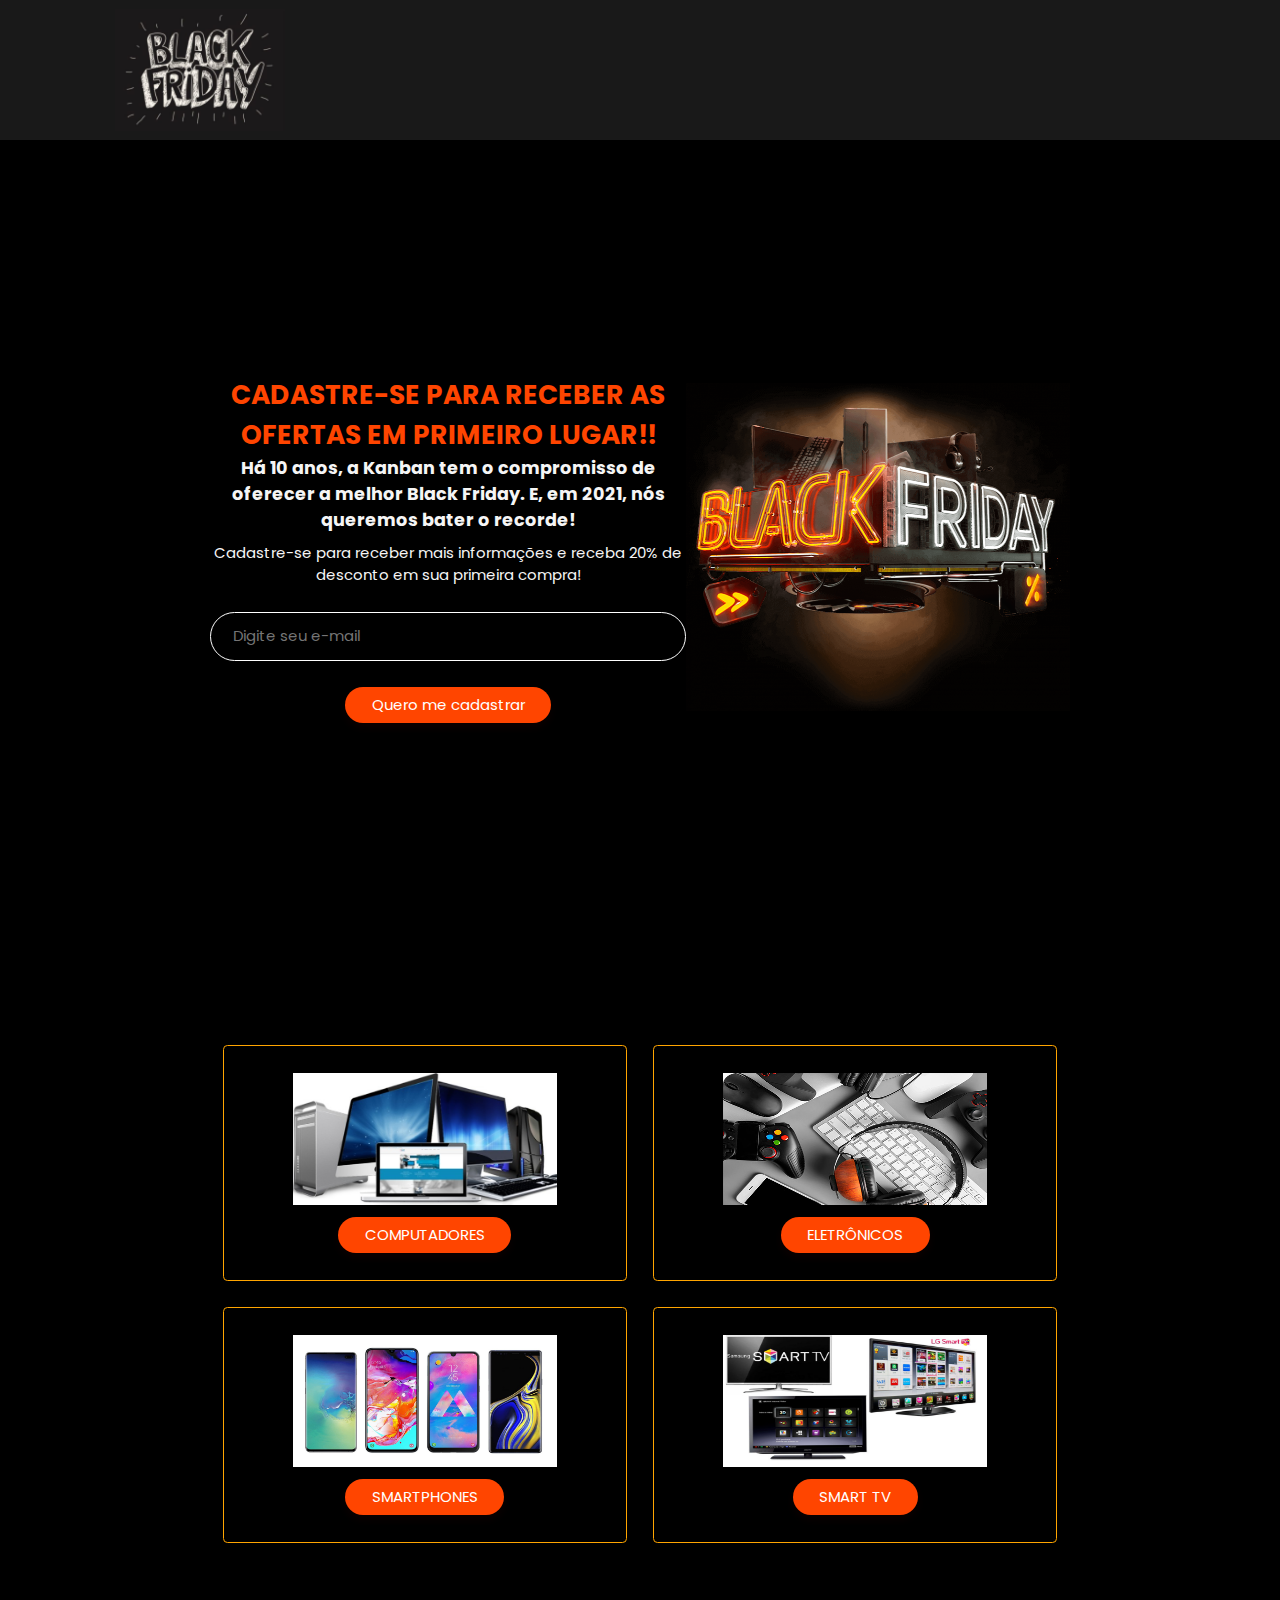
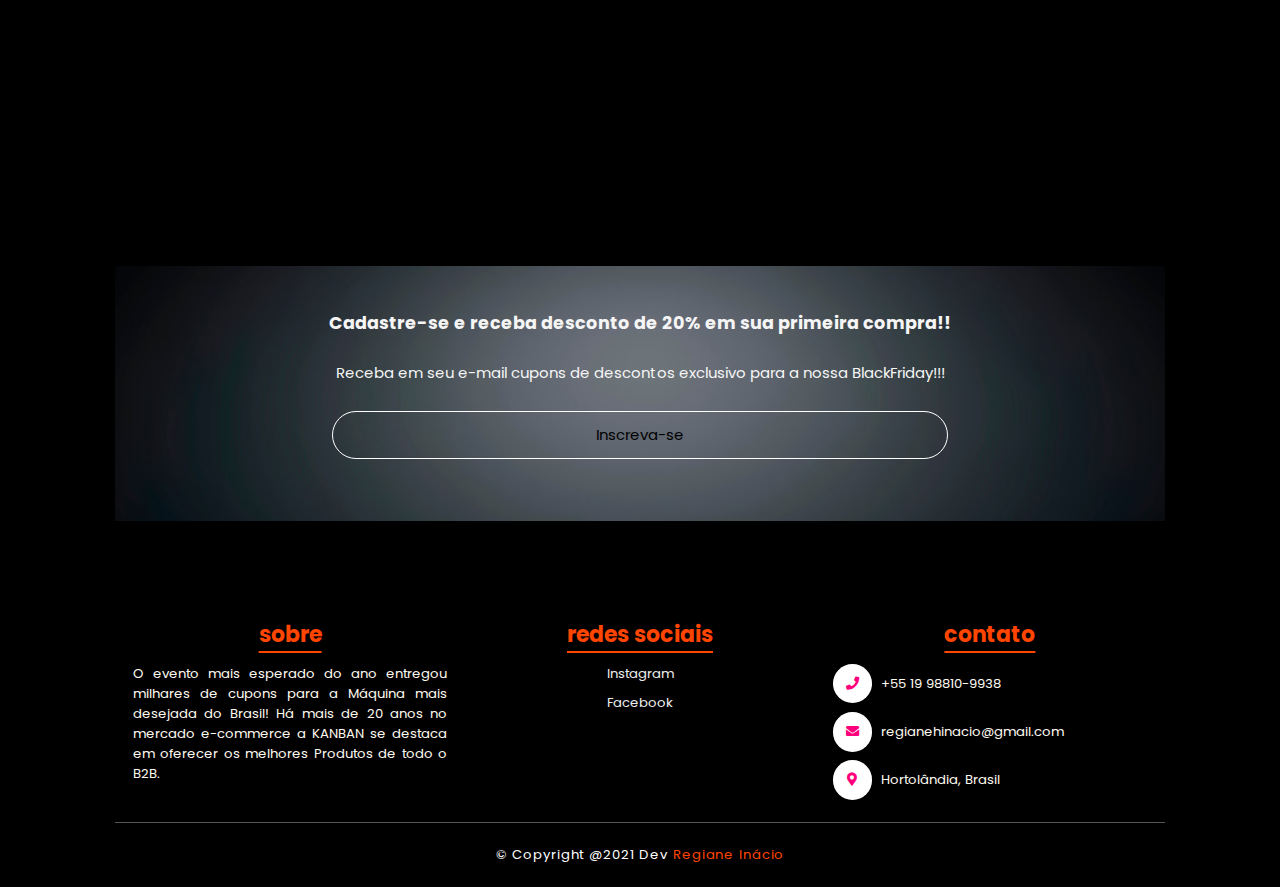
<file: index.html>
<!DOCTYPE html>
<html lang="pt-br">

<head>
  <meta charset="UTF-8" />
  <meta name="description" content="Cadastro de email para landingpage" />
  <meta name="author" content="Regiane Inacio" />
  <meta http-equiv="X-UA-Compatible: ie=edge" />
  <meta name="viewport" content="width=device-width, initial-scale=1.0" />
  <link rel="shortcut icon" href="images/logo1.jpg" />
  <title>Kanban - A melhor BlackFriday!!</title>

  <!-- font cdn link -->
  <link rel="stylesheet" href="https://cdnjs.cloudflare.com/ajax/libs/font-awesome/5.15.3/css/all.min.css" />

  <!-- custom css file link -->
  <link rel="stylesheet" href="style.css/style.css" />

  <!-- function to store value in localstorage -->
  <script type="script/text.js"> </script>

  <script>function clique(){
   alert("Cadastro efetuado com sucesso!");  
    var inputEmail= document.getElementById("email");
    localStorage.setItem("email", inputEmail.value);
    
    }
    </script>

</head>

<body>

  <!-- header section starts -->
  <header>

      <img src="images/logo1.jpg" alt="logo" title="Logo" aria-labelledby="description-logo"/>

  
  </header>
  <!-- header section ends -->

  <!-- home section starts -->

  <section class="home" id="home">
    <div class="content">
      <section class="home" id="home">
        <div class="content">
          <h3><span>Cadastre-se para receber as ofertas em primeiro lugar!!</span></h3>
          <h4>Há 10 anos, a Kanban tem o compromisso de oferecer
             a melhor Black Friday. E, em 2021, nós queremos bater o recorde!</h4>

          <p>Cadastre-se para receber mais informações e receba 20% de desconto em sua primeira compra!</p>
  
          <form id="form">
            <form action="email">
              <input type="email" id="email" placeholder="Digite seu e-mail" />
              </form>
               <a href="" class="btn" onclick="clique()">Quero me cadastrar</a>
        </div>

    <div class="image">
      <img
        src="images/home5.png"
        alt="home" title="BlackFriday" aria-labelledby="description-blackfriday"/>
    </div>
  </section>

  <!-- home section ends -->

  <!-- products section starts -->

  <section class="products" id="products">
    <div class="box-container">
      <div class="box">
        <img src="images/computadores.jpg" alt="computadores" title="computadores" aria-labelledby="description-computadores"/>
     
        <a href="#" class="btn">COMPUTADORES</a>

      </div>

      <div class="box">
        <img src="images/eletronicos.jpg" alt="eletronicos" title="eletrônicos" aria-labelledby="description-eletrônicos"/>
    
        <a href="#" class="btn">ELETRÔNICOS</a>
      </div>

      <div class="box">
        <img src="images/smartphones.jpg" alt="smartphones" title="smartphones" aria-labelledby="description-smartphone"/>

        <a href="#" class="btn">SMARTPHONES</a>
      </div>

      <div class="box">
        <img src="images/televisão.jpg" alt="smarttv" title="smarttv" aria-labelledby="description-smarttv"/>

        <a href="#" class="btn">SMART TV</a>
      </div>
    </div>
  </section>
  <!-- products section ends -->

  <!-- newsletter section starts -->
  <div class="newsletter">
    <h4>Cadastre-se e receba desconto de 20% em sua primeira compra!!</h4>
    <p>
      Receba em seu e-mail cupons de descontos exclusivo para a nossa BlackFriday!!!
    </p>
    <form action="">
      <!--<input type="email" id="email" placeholder="Digite seu e-mail" />-->
      <input type="submit" value="Inscreva-se" onclick="location.href='#home'" />
    </form>
  </div>
  <!-- newsletter section ends -->

  <!-- footer section starts -->
  <div class="footer" id="footer">
    <div class="box-container">
      <div class="box">
        <h3>Sobre</h3>
        <p>
          O evento mais esperado do ano entregou milhares de cupons para a Máquina mais desejada do Brasil!
          Há mais de 20 anos no mercado e-commerce a KANBAN se destaca em oferecer os melhores Produtos
          de todo o B2B. 
        </p>
      </div>

      <div class="box">
        <h3>Redes Sociais</h3>
        <a href="" target="_blank">Instagram</a>
        <a href="" target="_blank">Facebook</a>

      </div>

      <div class="box">
        <h3>Contato</h3>
        <div class="info">
          <i class="fas fa-phone"></i>
          <p>+55 19 98810-9938</p>
        </div>
        <div class="info">
          <i class="fas fa-envelope"></i>
          <p>regianehinacio@gmail.com</p>
        </div>
        <div class="info">
          <i class="fas fa-map-marker-alt"></i>
          <p>Hortolândia, Brasil</p>
        </div>
      </div>
    </div>

    <h1 class="credit">&copy; Copyright @2021 Dev <a href="" target="_blank">Regiane Inácio</a> </h1>
  </div>
  <!-- footer section ends -->
</body>

</html>
</file>
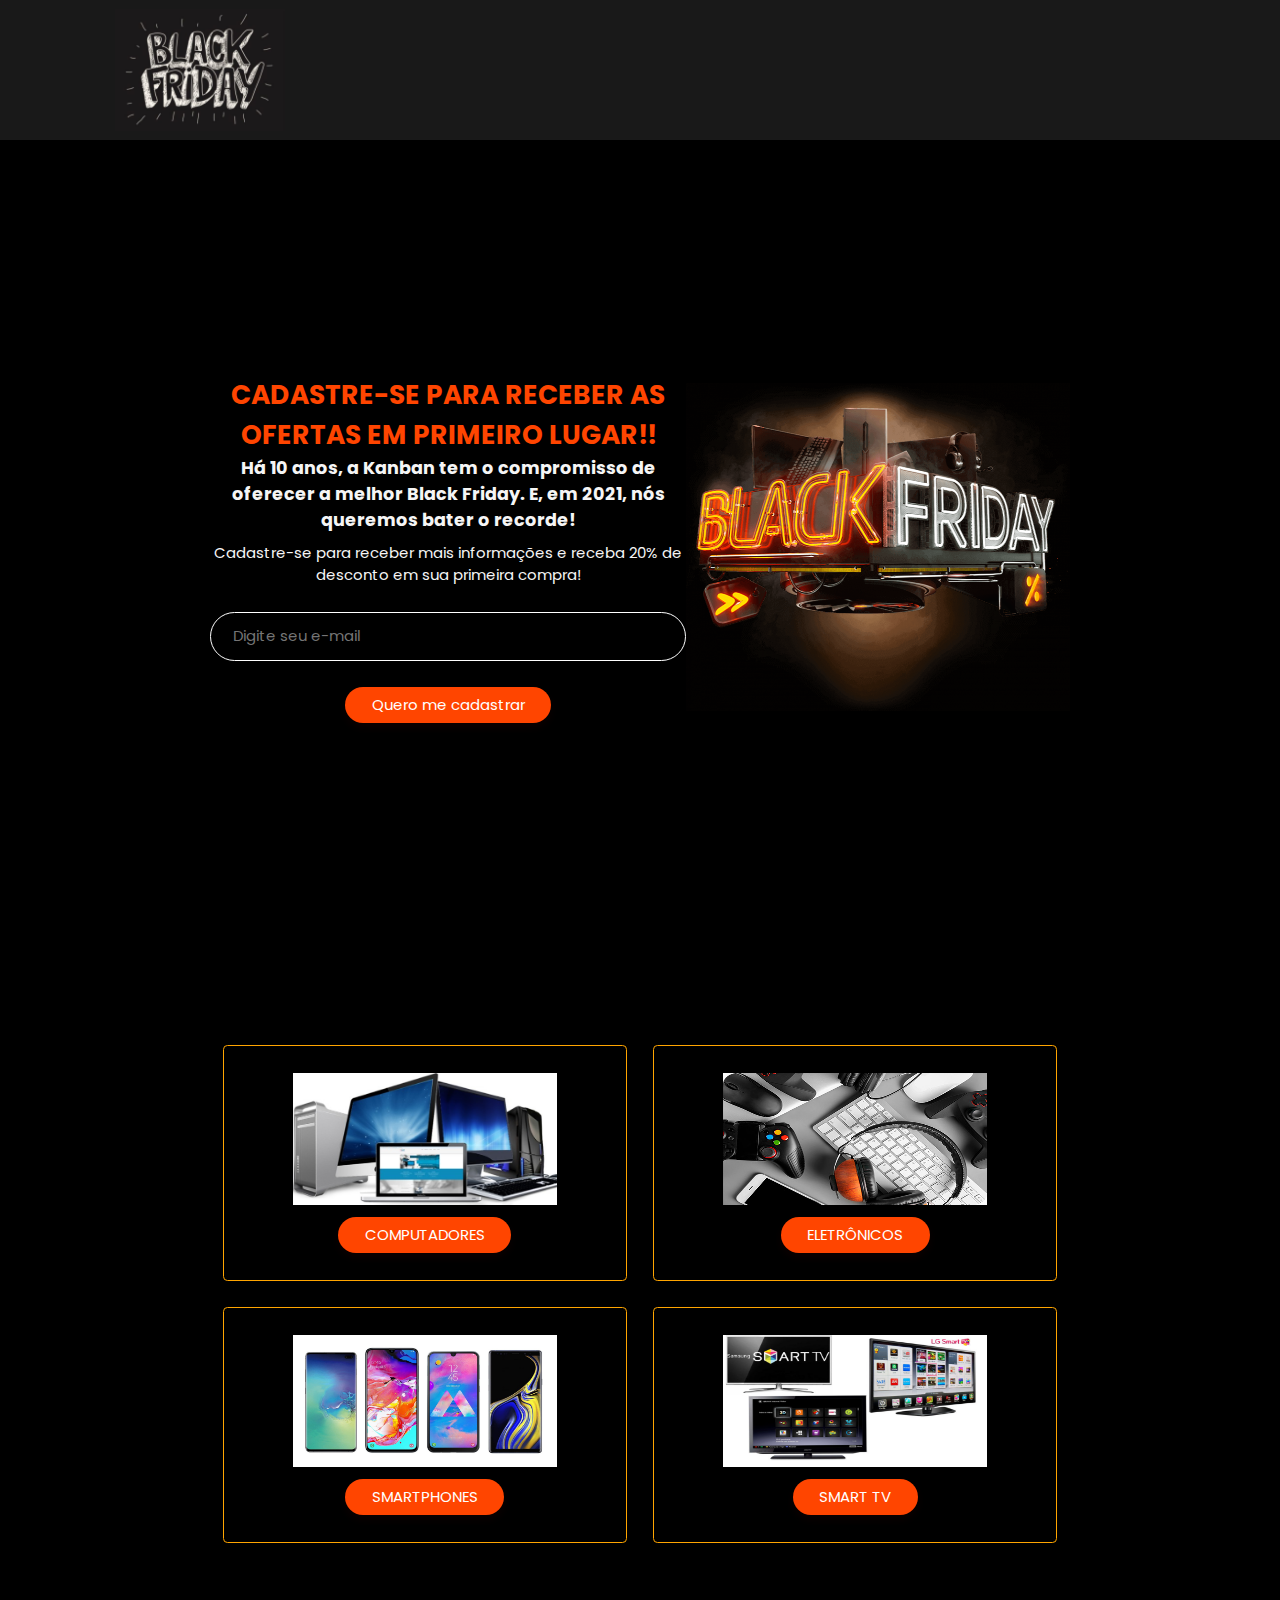
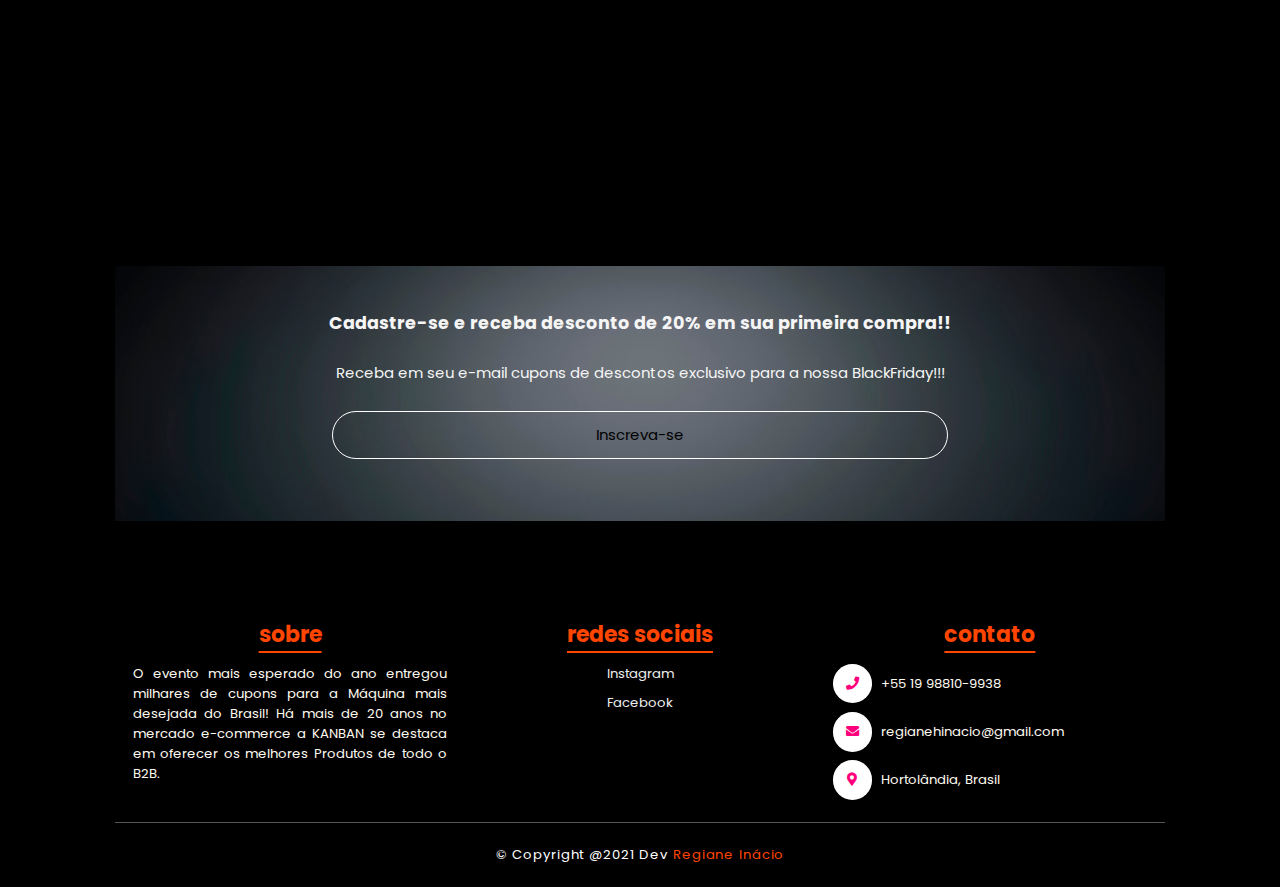
<file: ecomerce.html>
<!DOCTYPE html>
<html lang="pt-br">

<head>
  <meta charset="UTF-8" />
  <meta name="description" content="Cadastro de email para landingpage" />
  <meta name="author" content="Regiane Inacio" />
  <meta http-equiv="X-UA-Compatible: ie=edge" />
  <meta name="viewport" content="width=device-width, initial-scale=1.0" />
  <link rel="shortcut icon" href="images/logo1.jpg" />
  <title>Kanban - A melhor BlackFriday!!</title>

  <!-- font cdn link -->
  <link rel="stylesheet" href="https://cdnjs.cloudflare.com/ajax/libs/font-awesome/5.15.3/css/all.min.css" />

  <!-- custom css file link -->
  <link rel="stylesheet" href="style.css/style.css" />

  <!-- function to store value in localstorage -->
  <script type="script/text.js"> </script>

  <script>function clique(){
   alert("Cadastro efetuado com sucesso!");  
    var inputEmail= document.getElementById("email");
    localStorage.setItem("email", inputEmail.value);
    
    }
    </script>

</head>

<body>

  <!-- header section starts -->
  <header>

      <img src="images/logo1.jpg" alt="logo" title="Logo" aria-labelledby="description-logo"/>

  
  </header>
  <!-- header section ends -->

  <!-- home section starts -->

  <section class="home" id="home">
    <div class="content">
      <section class="home" id="home">
        <div class="content">
          <h3><span>Cadastre-se para receber as ofertas em primeiro lugar!!</span></h3>
          <h4>Há 10 anos, a Kanban tem o compromisso de oferecer
             a melhor Black Friday. E, em 2021, nós queremos bater o recorde!</h4>

          <p>Cadastre-se para receber mais informações e receba 20% de desconto em sua primeira compra!</p>
  
          <form id="form">
            <form action="">
              <input type="email" id="email" placeholder="Digite seu e-mail" />
              </form>
               <a href="#" class="btn" onclick="clique()">Quero me cadastrar</a>
        </div>

    <div class="image">
      <img
        src="images/home5.png"
        alt="home" title="BlackFriday" aria-labelledby="description-blackfriday"/>
    </div>
  </section>

  <!-- home section ends -->

  <!-- products section starts -->

  <section class="products" id="products">
    <div class="box-container">
      <div class="box">
        <img src="images/computadores.jpg" alt="computadores" title="computadores" aria-labelledby="description-computadores"/>
     
        <a href="#" class="btn">COMPUTADORES</a>

      </div>

      <div class="box">
        <img src="images/eletronicos.jpg" alt="eletronicos" title="eletrônicos" aria-labelledby="description-eletrônicos"/>
    
        <a href="#" class="btn">ELETRÔNICOS</a>
      </div>

      <div class="box">
        <img src="images/smartphones.jpg" alt="smartphones" title="smartphones" aria-labelledby="description-smartphone"/>

        <a href="#" class="btn">SMARTPHONES</a>
      </div>

      <div class="box">
        <img src="images/televisão.jpg" alt="smarttv" title="smarttv" aria-labelledby="description-smarttv"/>

        <a href="#" class="btn">SMART TV</a>
      </div>
    </div>
  </section>
  <!-- products section ends -->

  <!-- newsletter section starts -->
  <div class="newsletter">
    <h4>Cadastre-se e receba desconto de 20% em sua primeira compra!!</h4>
    <p>
      Receba em seu e-mail cupons de descontos exclusivo para a nossa BlackFriday!!!
    </p>
    <form action="">
      <!--<input type="email" id="email" placeholder="Digite seu e-mail" />-->
      <input type="submit" value="Inscreva-se" onclick="location.href='#home'" />
    </form>
  </div>
  <!-- newsletter section ends -->

  <!-- footer section starts -->
  <div class="footer" id="footer">
    <div class="box-container">
      <div class="box">
        <h3>Sobre</h3>
        <p>
          O evento mais esperado do ano entregou milhares de cupons para a Máquina mais desejada do Brasil!
          Há mais de 20 anos no mercado e-commerce a KANBAN se destaca em oferecer os melhores Produtos
          de todo o B2B. 
        </p>
      </div>

      <div class="box">
        <h3>Redes Sociais</h3>
        <a href="" target="_blank">Instagram</a>
        <a href="" target="_blank">Facebook</a>

      </div>

      <div class="box">
        <h3>Contato</h3>
        <div class="info">
          <i class="fas fa-phone"></i>
          <p>+55 19 98810-9938</p>
        </div>
        <div class="info">
          <i class="fas fa-envelope"></i>
          <p>regianehinacio@gmail.com</p>
        </div>
        <div class="info">
          <i class="fas fa-map-marker-alt"></i>
          <p>Hortolândia, Brasil</p>
        </div>
      </div>
    </div>

    <h1 class="credit">&copy; Copyright @2021 Dev <a href="" target="_blank">Regiane Inácio</a> </h1>
  </div>
  <!-- footer section ends -->
</body>

</html>
</file>
<file: style.css/style.css>
@import url("https://fonts.googleapis.com/css2?family=Poppins:ital,wght@0,100;0,200;0,300;0,400;0,500;0,600;0,700;0,800;0,900;1,100;1,200;1,300;1,400;1,500;1,600;1,700;1,800;1,900&display=swap");

:root {
  --violet: #9400d3;
  --gray: var(--gray);
  --indigo: #4b0082;
  --blue: #0000ff;
  --green: #00ff00;
  --orange: #ff7f00;
  --red: #ff0000;
  --black: #000;

  --pink: #ff007c;
  --greenAmazon: #1a806f;
  --yellow: #ffff19;
  --greenlight: #2bcfb4;

  --gradient: radial-gradient(var(--yellow), var(--greenlight));
}

* {
  font-family: "Poppins", sans-serif;
  margin: 0;
  padding: 0;
  box-sizing: border-box;
  text-decoration: none;
  outline: none;
  border: none;
}

*::selection {
  background: var(--greenAmazon);
  color: #fff;
}

html {
  font-size: 62.5%;
  overflow-x: hidden;
}

body {
  background: url(../images/fundo1.jpg) no-repeat;
  background-size: cover;
  background-position: center;
  text-align: center;
}

section {
  min-height: 100vh;
  padding: 0 9%;
  padding-top: 7.5rem;
}

.btn {
  display: inline-block;
  margin-top: 1rem;
  padding: 0.8rem 3rem;
  border-radius: 3rem;
  background: orangered;
  font-size: 1.7rem;
  color: #fff;
  cursor: pointer;
  box-shadow: 0 0.5rem 1rem rgba(117, 12, 12, 0.1);
  transition: all 0.3s linear;
}

.btn:hover {
  transform: scale(1.1);
}

.heading {
  text-align: center;
  background: var(--greenlight);
  color: transparent;
  -webkit-background-clip: text;
  background-clip: text;
  font-size: 3.5rem;
  text-transform: uppercase;
  padding: 1rem;
}

header {
  position: absolute;
  top: 0;
  left: 0;
  width: 100%;
  background: rgba(247, 245, 245, 0.1);
  box-shadow: 0 0.5rem 1rem rgba(0, 0, 0, 0.1);
  padding: 1rem 9%;
  display: flex;
  align-items: center;
  justify-content: space-between;
  z-index: 1000;
}

header .logo {
  font-size: 2rem;
  color: orangered;
}

header .image img {
  width: 10vw;
}

header .logo span {
  font-size: 4rem;
  color: orangered;
  border-bottom: 2px solid var(--greenAmazon);
}

header .navbar a {
  font-size: 2.0rem;
  margin-left: 5rem;
  color: var(--orange);

}

header .navbar a:hover {
  color: #fff;
  background: orangered;
}

header input {
  display: none;
}

header label {
  font-size: 3rem;
  color: orangered;
  cursor: pointer;
  visibility: hidden;
  opacity: 0;
}

.home {
  display: flex;
  align-items: center;
  justify-content: space-around;
  background: url(../images/fundo2.jpg) no-repeat;
  background-size: cover;
  background-position: center;
  text-align: center;
}

.home .image img {
  width: 30vw;
  animation: float 0s linear infinite;
  
}

@keyframes float {
  0%,
  100% {
    transform: translateY(4rem);
  }

  100% {
    transform: translateY(-5.5rem);
  }
}
.home .content h3 {
  font-size: 3.0rem;
  color: orangered;
  text-transform: lowercase;
  
}

.home .content h4 {
  font-size: 2rem;
  color: whitesmoke;
  text-transform: l;
}

.home .content h3 span {
  color: orangered;
  text-transform: uppercase;
}

.home .content p {
  font-size: 1.7rem;
  color: whitesmoke;
  padding: 1rem 0;
}

.home .content form {
  display: flex;
  max-width: 70rem;
  border: 0.2rem solid #fff;
  padding: 0.5rem;
  border-radius: 5rem;
  margin: 2rem auto;
  height: 5.5rem;
}

.home .content form input {
  padding: 0 2rem;
  font-size: 1.7rem;
  width: 100%;
  color: #fff;
  text-transform: none;
  background: none;
}

.products .box-container {
  display: flex;
  align-items: center;
  justify-content: center;
  flex-wrap: wrap;
}

.products .box-container .box {
  flex: 1 1 30rem;
  background: black;
  border-radius: 0.5rem;
  border: .2rem solid orange;
  box-shadow: 0 0.5rem 1rem rgba(0, 0, 0, 0.1);
  margin: 1.5rem;
  padding: 3rem 2rem;
  text-align: center;
  transition: 0.2s linear;
}

.products .box-container .box img {
  height: 15rem;
  width: 30rem;
  
}

.products .box-container .box h3 {
  font-size: 2rem;
  color: #333;
  padding-top: 2rem;
}

.products .box-container .box p {
  font-size: 1.5rem;
  color: #666;
  padding-top: 1rem 0;
}

.newsletter {
  text-align: center;
  padding: 5rem 1rem;
  background: url(../images/news.jpg) no-repeat;
  background-size: cover;
  background-position: center;
}

.newsletter h3 {
  color: var(--pink);
  font-size: 3rem;
  text-transform: uppercase;
}

.newsletter p {
    color: #fff;
    font-size: 1.6rem;
    margin: 2rem auto;
    width: 100%;
    max-width: 70rem;

}

.newsletter form {
  display: flex;
  max-width: 100rem;
  justify-content: center;
  padding: 0.5rem;
  border-radius: 1rem;
  margin: 2rem auto;
  height: .5rem;
}

.newsletter form input {
  padding: 0 2rem;
  font-size: 1.7rem;
  background: none;
  width: 100%;
  color: #fff;
  text-transform: none;
  background: none;
}

.newsletter form input[type="submit"] {
  background: rgba(255, 255, 255, 0);
  color: black;
  width: 20rem;
  font-size: 1.7rem;
  border-radius: 1rem;
  cursor: pointer;
}

.newsletter form input[type="submit"]:hover {
  color: black;
  background:gray;
}

.footer {
  margin-top: 5rem;
  padding-top: 3rem;
  background-size: cover;
  background-position: center;
}

.footer .box-container {
  display: flex;
  flex-wrap: wrap;
}

.footer .box-container .box {
  flex: 1 1 10rem;
  margin: 2rem;
}

.footer .box-container .box h3 {
  font-size: 2.5rem;
  padding: 1rem 0;
  color: orangered;
  text-decoration: underline;
  text-underline-offset: 1rem;
}

.footer .box-container .box p {
  font-size: 1.5rem;
  padding: 0.5rem 0;
  color: floralwhite;
  text-align: justify;
}

.footer .box-container .box a {
  display: block;
  font-size: 1.5rem;
  padding: 0.5rem 0;
  color: #eee;
}

.footer .box-container .box a:hover {
  text-decoration: underline;
  color: orangered;
}

.footer .box-container .box .info {
  display: flex;
  align-items: center;
}

.footer .box-container .box .info i {
  margin: 0.5rem 0;
  margin-right: 1rem;
  border-radius: 50%;
  background: #fff;
  color: var(--pink);
  font-size: 1.5rem;
  height: 4.5rem;
  width: 4.5rem;
  line-height: 4.5rem;
  text-align: center;
}

.footer .credit {
  font-size: 1.5rem;
  font-weight: normal;
  letter-spacing: 0.1rem;
  color: #fff;
  border-top: 0.1rem solid #fff5;
  padding: 2.5rem 1rem;
  text-align: center;
}

.footer .credit a {
  color: orangered;
  /* media queries */
}

@media (max-width: 1280px) {
  html {
    font-size: 55%;
    height: 50%;
  }
}

@media (max-width: 900px) {
  section {
    padding: 0 3%;
    padding-top: 7.5rem;
  }
}

@media (max-width: 768px) {
  header label {
    visibility: visible;
    opacity: 1;
  }

  header .navbar {
    position: absolute;
    top: 100%;
    left: 0;
    width: 100%;
    background: #fff;
    padding: 1rem 2rem;
    border-top: 0.1rem solid rgba(0, 0, 0, 0.2);
    box-shadow: 0 0.5rem 1rem solid rgba(0, 0, 0, 0.1);
    transform-origin: top;
    transform: scaleY(0);
    opacity: 0;
    transition: 0.2s linear;
  }

  header .navbar a {
    display: block;
    margin: 2rem 0;
    font-size: 2rem;
  }

  header input:checked ~ .navbar {
    transform: scaleY(1);
    opacity: 1;
  }

  header input:checked ~ label::before {
    content: "\f00d";
  }

  .home {
    flex-flow: column-reverse;
  }

  .home .image img {
    width: 100%;
  }

  .home .content img {
    font-size: 3.6rem;
  }

  .home .content p {
    font-size: 1.5rem;
  }
}

img {
  width: 170px;
  height: none;
}

#img_circular {
  
  border-radius: 100px;
  padding-top: inherit;
  display: flex;
  align-items: center;
  justify-content: center;
  flex-wrap: wrap;
}
</file>
